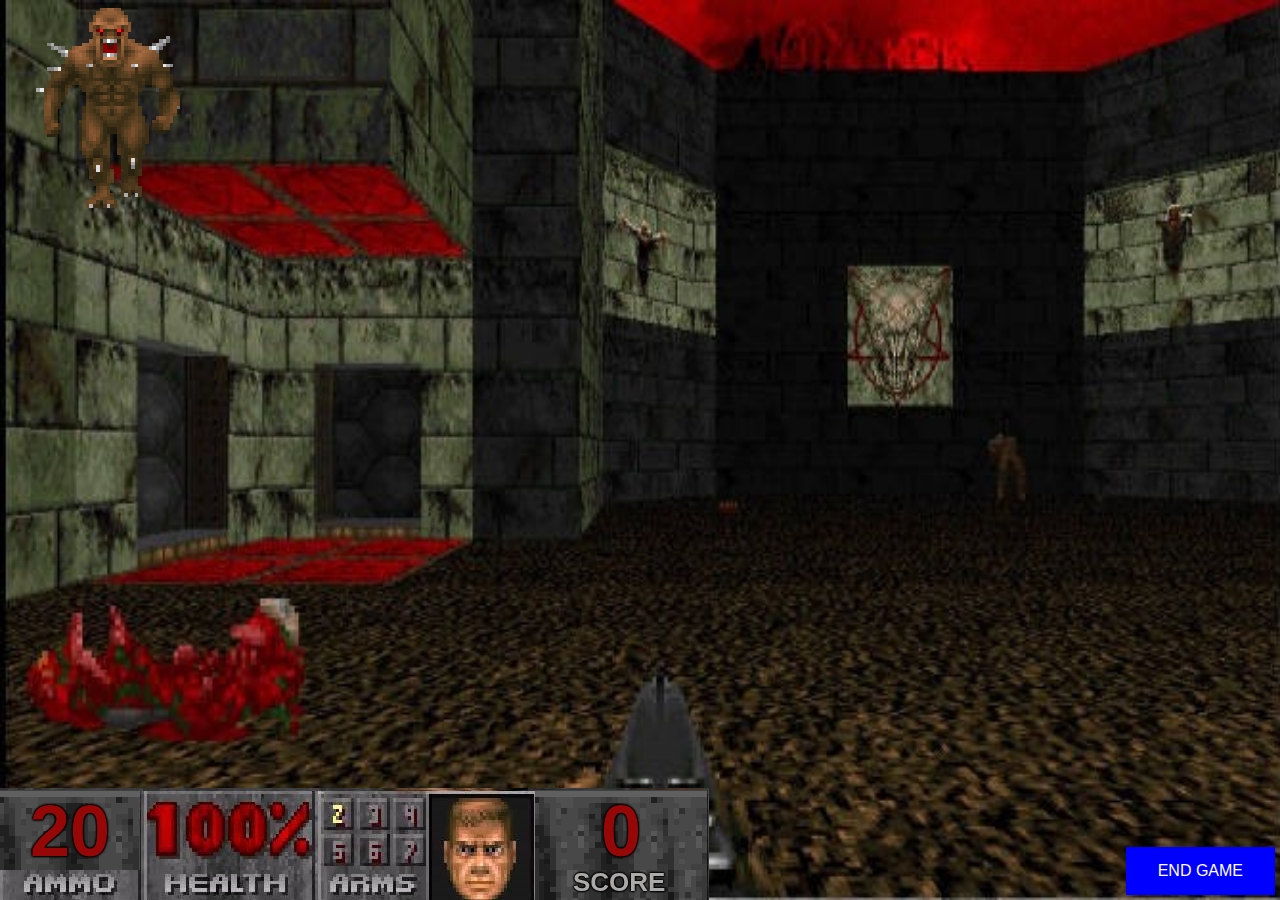
<file: Doom/index.html>
<html lang="en">
<head>
    <meta charset="UTF-8">
    <meta name="viewport" content="width=device-width, initial-scale=1.0">
    <meta http-equiv="X-UA-Compatible" content="ie=edge">
    <title>Original Doom</title>

    <link rel='stylesheet' type='text/css' href='css/style.css'>
    
</head>
<body id='bg'>

<embed src='src/doom_music.mp3' width='0' height="0" autostart="true" loop="true">
<img id='imp' src='images/imp.gif'>
<img id='demon' src='images/enemy2.png'>

<div id='bar'>
    <div id='ammo'>20</div>
    <div id='value'>0</div>
    <div id='score'>SCORE</div>
</div>

<button id='reset'>END GAME</button>

<script>

    let bullets = 20;
    let kills = 0;
    
    function impDeathAnimation(){
        document.getElementById('imp').width = 200;
        document.getElementById('imp').src = 'images/impDeath.gif';
        setTimeout(replaceImpImage, 1500);
        deathAudio();  
        increaseKills();
    }

    function demonDeathAnimation(){
        document.getElementById('demon').src = 'images/enemy2.gif';
        setTimeout(replaceDemonImage, 1500);
        demonDeathAudio();
        increaseKills();
    }

    function replaceImpImage(){
        document.getElementById('imp').src = 'images/imp.gif';
    }

    function replaceDemonImage(){
        document.getElementById('demon').src = 'images/enemy2.png';
    }

    function deathAudio(){
        let sound = new Audio('src/impDeathSound.mp3');
        sound.play();
    }

    function demonDeathAudio(){
        let sound = new Audio('src/cacodemonDeath.wav');
        sound.play();
    }

    function gunShot(){
        let gunSound = new Audio('src/dspistol.wav');
        if (bullets > 0){ 
            gunSound.play();
            decreaseAmmo();
        }
        else{
            noAmmo();
        }
    }

    function decreaseAmmo(){
        document.getElementById('ammo').innerHTML = bullets - 1;
        bullets--;
    }

    function noAmmo(){
        let emptyGunSound = new Audio('src/noAmmo.mp3');
        emptyGunSound.play();
    }

    function increaseKills(){
        document.getElementById('value').innerHTML = kills + 1;
        kills++;
    }

    function moveImp(){
        let w = window.innerWidth - 200; 
        let h = window.innerHeight - 200;
        document.getElementById('imp').style.left = Math.floor(Math.random() * w);
        document.getElementById('imp').style.top = Math.floor(Math.random() * h);
    }

    function moveDemon(){
        let w = window.innerWidth - 300; 
        let h = window.innerHeight - 300;
        document.getElementById('demon').style.left = Math.floor(Math.random() * w);
        document.getElementById('demon').style.top = Math.floor(Math.random() * h);
    }

    function resetGame(){
        resetSound();
        resetStats();
        resetPosition();
    }

    function resetSound(){
        let sound = new Audio('src/resetSound.wav');
        sound.play();
    }

    function resetStats(){
        bullets = 21;
        kills = 0;
        document.getElementById('ammo').innerHTML = bullets;
        document.getElementById('value').innerHTML = kills;
    }

    function resetPosition(){
        document.getElementById('imp').style.left = 0;
        document.getElementById('imp').style.top = 0;
        document.getElementById('demon').style.left = 1500;
        document.getElementById('demon').style.top = 0;
    }

    function main(){
        setInterval(moveImp, 2000);
        setInterval(moveDemon, 2000);

        document.getElementById('imp').onclick = impDeathAnimation;
        document.getElementById('demon').onclick = demonDeathAnimation;
        document.getElementById('bg').onclick = gunShot;
        document.getElementById('reset').onclick = resetGame;  
    }

    main();
</script>
</body>
</html>
</file>
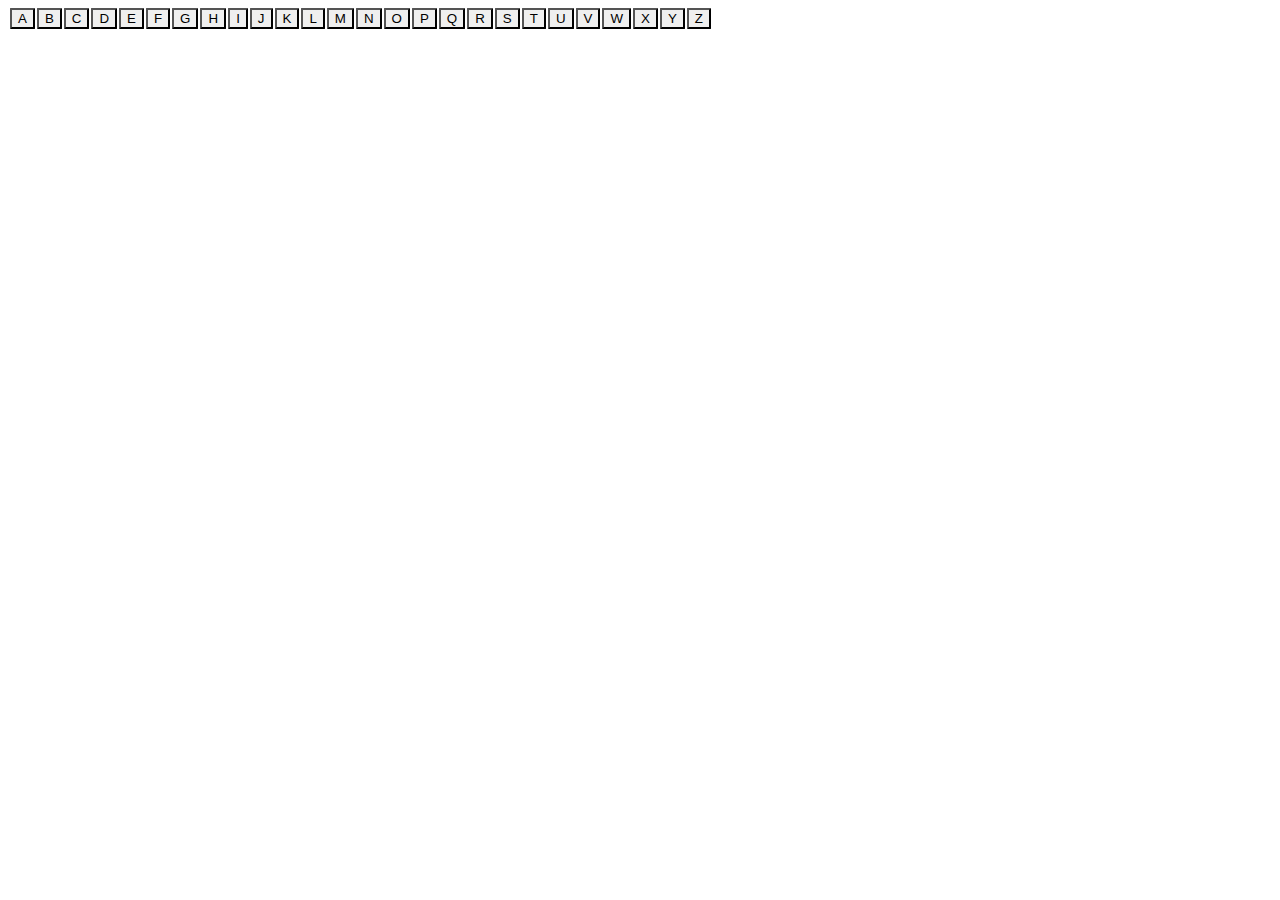
<file: website/lab_08.html>
<html lang="en">
<head>
    <meta charset="UTF-8">
    <meta name="viewport" content="width=device-width, initial-scale=1.0">
    <meta http-equiv="X-UA-Compatible" content="ie=edge">
	<title>Buttons</title>
<style>
.buttons{
	position: relative;
	margin-left: 2px;
	border-radius: 1px;}
</style>
</head>
<body>
<script>

function displayLetter(letter){
	console.log('Button ' + letter + ' was pressed');
}
function generateButtons (num) {
    for(let i = 0; i < num; i++){
		let btn = document.createElement("button");
		btn.setAttribute('class', 'buttons');
		btn.innerHTML = String.fromCharCode(65+i);
		document.body.appendChild(btn); 
        btn.onclick = function (){
			displayLetter(btn.innerHTML);
		}; 
	}
}
generateButtons(26);
</script>
</body>
</html>
</file>
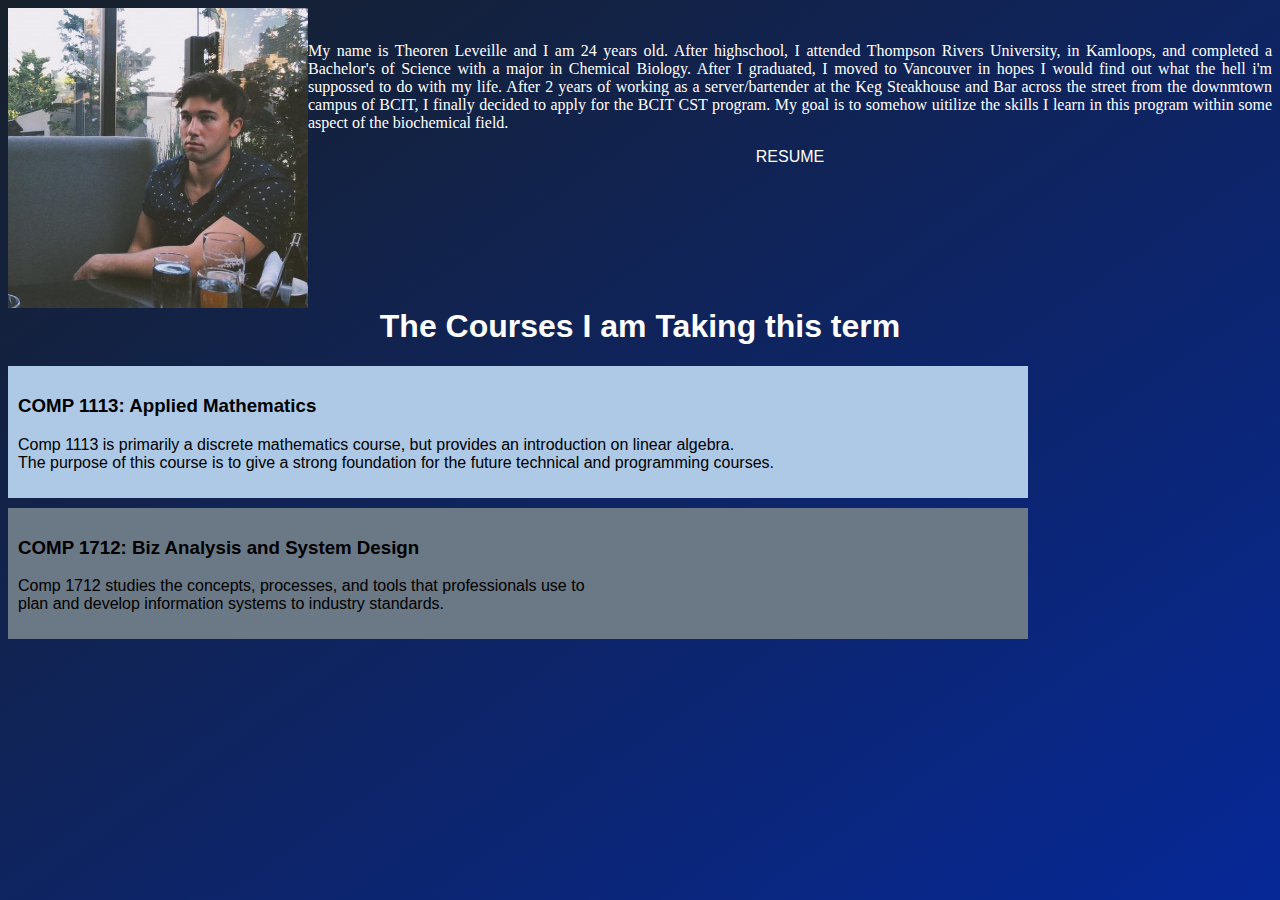
<file: website/lab_8_test.html>
<html lang="en">
<head>
    <meta charset="UTF-8">
    <meta name="viewport" content="width='device-width', initial-scale=1.0">
    <meta http-equiv="X-UA-Compatible" content="ie=edge">
    <title>Document</title>
<style>
    #bg{
        text-align:center;
        background-image: linear-gradient(to bottom right, rgb(23, 32, 42), rgb(6, 40, 151));
    }
    #profile{
        float: left;  
        vertical-align: baseline;
    }
    a {
        text-align:left;
        text-decoration:none;
        color:black; 
        font-family:-apple-system, BlinkMacSystemFont, 'Segoe UI', Roboto, Oxygen, Ubuntu, Cantarell, 'Open Sans', 'Helvetica Neue', sans-serif; 
    }
    h1 {
        clear: both;
        color:white;
        text-align:center;
        font-family:-apple-system, BlinkMacSystemFont, 'Segoe UI', Roboto, Oxygen, Ubuntu, Cantarell, 'Open Sans', 'Helvetica Neue', sans-serif;
    }
    #bio{
        color:white;
        text-align:justify;
    }
    div {
        border:black;
        padding: 10px; 
        margin-bottom:10px;
        overflow:hidden; 
        max-width:1000px;
        horizontal-align: center;
    }
    div:hover {
        box-shadow: 5px 5px 5px 5px white; 
    }
    #id1 {
        background-color:rgb(173, 201, 230);       
    }
    #id2 {
        background-color:rgb(107, 120, 133);
    }
    #resume{
        position:relative;
        color:white;
    }
    #resume:hover{
        font-weight:bold;
    }
</style>
</head>
<body id='bg'>

<img id='profile' src="Images/HappyTheoren.jpg" alt="A picture of me smiling" width="300" height="300"></a></br>
<p id='bio'> My name is Theoren Leveille and I am 24 years old. After highschool, I attended Thompson Rivers University, in Kamloops, and completed a Bachelor's of Science with a major in Chemical Biology. After I graduated, I moved to Vancouver in hopes I would find out what the hell i'm suppossed to do with my life. After 2 years of working as a server/bartender at the Keg Steakhouse and Bar across the street from the downmtown campus of BCIT, I finally decided to apply for the BCIT CST program. My goal is to somehow uitilize the skills I learn in this program within some aspect of the biochemical field.</p>

<a id='resume' href="Theoren Leveille - Resume .pdf">RESUME</a>

<h1> The Courses I am Taking this term</h1>
    
<a href="https://www.bcit.ca/study/outlines/20183044912">
    <div id = "id1"> 
        <h3> COMP 1113: Applied Mathematics </h3>  
        <p> Comp 1113 is primarily a discrete mathematics course, but provides an introduction on linear algebra. </br>
            The purpose of this course is to give a strong foundation for the future technical and programming courses.</p>           
    </div>
</a>

<a href="https://www.bcit.ca/study/outlines/20191086130">
    <div id = "id2"> 
        <h3> COMP 1712: Biz Analysis and System Design </h3>
        <p> Comp 1712 studies the concepts, processes, and tools that professionals use to </br>
            plan and develop information systems to industry standards. </p>
    </div>
</a> 

</body>
</html>
</file>
<file: Doom/css/style.css>
#bg{
    background:url("../images/doom_2.jpg") no-repeat;
    background-size: 100% 100%;
    overflow:hidden;     
}
#bar{
    background:url('../images/status_bar.jpg') no-repeat;
    position:fixed;
    bottom:0;
    left:0;
    width:100%;
}
#ammo{
    position:relative;
    margin-top:2px;
    background-image:url('../images/statusbartexture.png');
    height:80px;
    width:140px;
    color:rgb(150, 7, 7);
    font-size:72px;
}
#value{
    position: relative;
    background:url('../images/statusbartexture.png');
    height:110px;
    width:172px;  
    margin-left:535px;
    margin-top:-80px;
    color:rgb(150, 7, 7);
    font-size:72px;
}
#score{
    position:fixed;
    margin-left:573px;
    margin-top:-33px;
    color:rgb(172, 169, 169);
    font-size:26px;
}
#bar div{
    font-weight:bold;
    text-align:center;
    text-shadow:-1px 0 2px black, 0 1px 2px black, 1px 0 2px black, 0 -1px 2px black;
    font-family:Arial, Helvetica, sans-serif;
}
#reset{
    position:fixed;
    bottom:5px;
    right:5px;
    background-color:blue;
    border:none;
    color:white;
    padding:15px 32px;
    text-align:center;
    text-decoration:none;
    font-size:16px;
    cursor:pointer;
}
#reset:hover{
    border:3px solid black;
}
#demon{
    left:1500px;
}
#imp,
#demon{
    position:absolute;
    width:200px;
    height:200px;
}
</file>
